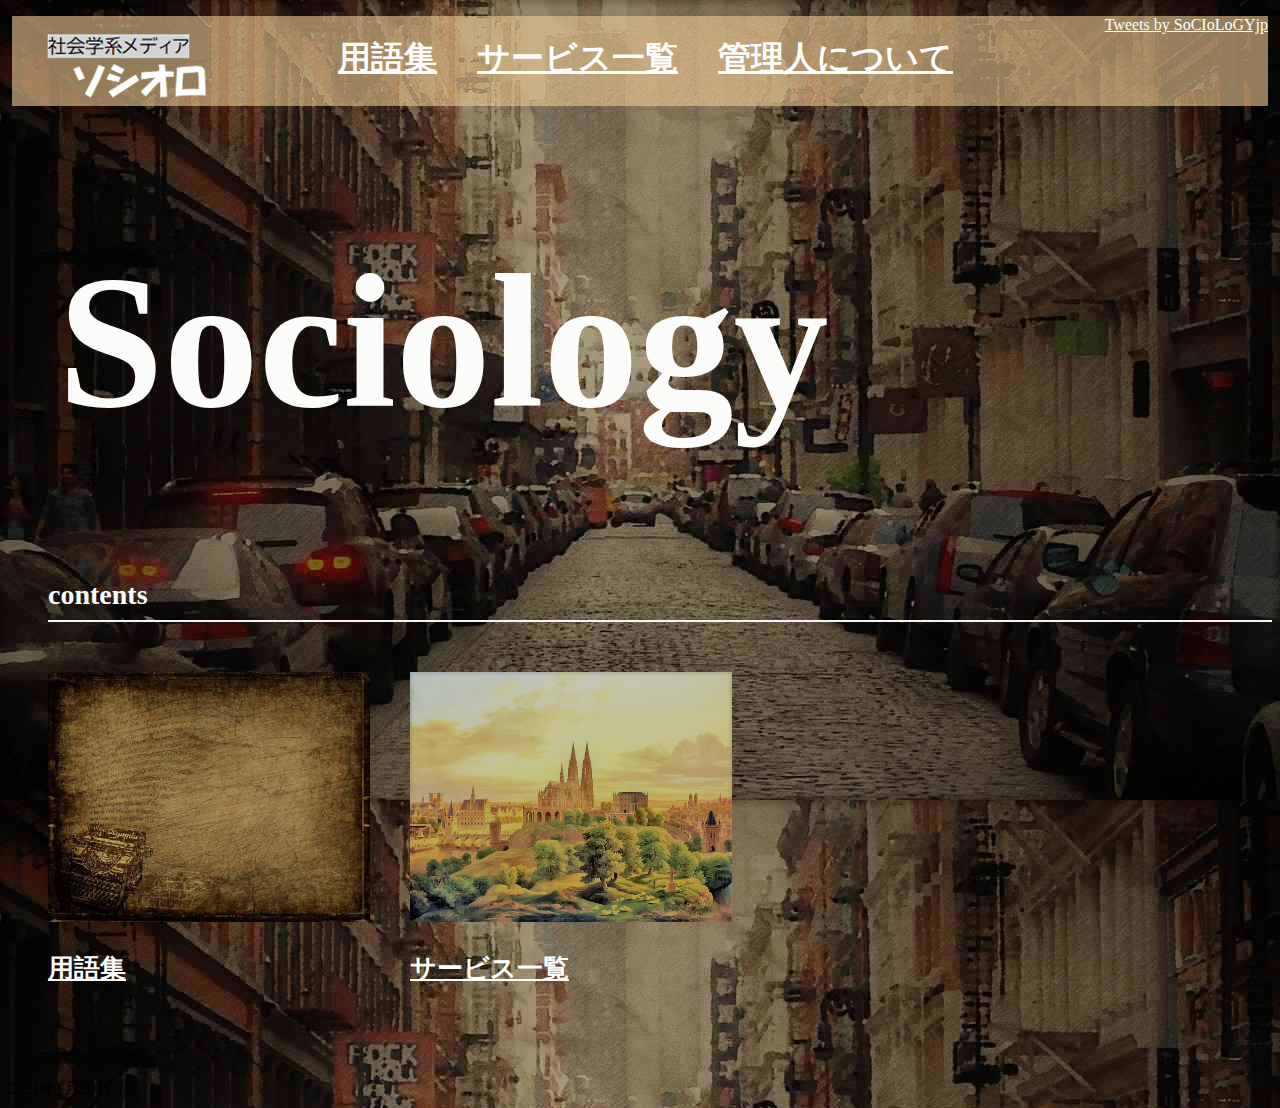
<file: index.html>
<!DOCTYPE html>
<html lang="jp">
  <head prefix="og: http://ogp.me/ns# fb: http://ogp.me/ns/ fb# website: http://ogp.me/ns/ website#">
    <meta charset="utf-8">
    <title>ソシオロ | 社会学を、わかりやすく</title>
    <link rel="stylesheet" href="stylesheet.css">
    <link rel="icon" href="icon.png">
    <meta name="description" content="「社会学を、わかりやすく」社会学を専攻する学生必携のメディア、ソシオロ。基礎基本から現代社会への応用まで、わかりやすく解説。">
<meta property="og:url" content="https://shakaigaku.github.io/Sociolo/"/>
<meta property="og:type" content="website" />
<meta property="og:title" content="ソシオロ | 社会学を、わかりやすく" />
<meta property="og:description" content="社会学を専攻する学生必携のメディア。基礎基本から現代社会への応用まで、わかりやすく解説。" />
<meta property="og:site_name" content="ソシオロ"/>
<meta property="og:image" content="alley.jpg"/>  
    <meta name="google-site-verification" content="JE_rULFQX9nj76jbbZagV3P3PWtI80OSBfEwWPXTVdo" />
    <script data-ad-client="ca-pub-3392722011094016" async src="https://pagead2.googlesyndication.com/pagead/js/adsbygoogle.js"></script>
  </head>
  <body>
   <header>
   <meta name="viewport" content="width=device-width,initial-scale=1.0,minimum-scale=1.0">
      <div class="header-logo">
        <a href="https://shakaigaku.github.io/Sociolo/"><img src="sociolo.png" alt"社会学系メディア　ソシオロ"></a>
      </div>
      <div class="header-list">
       <ul>
        <li><a href="https://shakaigaku.github.io/Yougo/"><b>用語集</b></a></li>
         <li><a href="https://shakaigaku.github.io/service/"><b>サービス一覧</b></a></li>
        <li><a href="https://shakaigaku.github.io/author/"><b>管理人について</b></a></li>
       </ul>
     </div>
     <a class="twitter-timeline" data-width="231"
     data-height="210" href="https://twitter.com/SoCIoLoGYjp?ref_src=twsrc%5Etfw">Tweets by SoCIoLoGYjp</a><script async src="https://platform.twitter.com/widgets.js" charset="utf-8"></script>
   </header>
   <div class="main">
     <div class="copy-container">
       <h1>Sociology</h1>
     </div>
     <div class="contents">
      <h3 class="section-title">contents</h3>
      <div class="contents-item">
        <a href="https://shakaigaku.github.io/Yougo/">
        <img src="typewriter.jpg" width="322" height="250" alt="用語集を閲覧したい方はクリック。">
        <p><b>用語集</b></p></a>
      </div>
      <div class="contents-item">
        <a href="https://shakaigaku.github.io/service/">
        <img src="medieval.png" width="322" height="250" alt="サービス一覧はこちらをクリック。">
          <p><b>サービス一覧</b></p></a>
      </div>
     </div>
     <time datetime=”2021-1-20” itemprop=”modified”>2021年1月20日</time>
    </div>
  </body>
</html>
</file>
<file: stylesheet.css>
@media screen and (min-width:767px) { 
  a:link {color:#fff;transition:2s;}
  a:visited{color:#fff;}
  a:hover {color:#30e4f1;}
  body{
    font-family:"Avenir Next";
    background-image:url("alley.jpg");
  }
  li{
    list-style: none;
  }
  header{
    background-color:rgba(233,198,145,0.623);
    height:90px;
    margin:4px;
  }
  .header-logo{
    float:left;
    font-size:40px;
    padding:10px 60px 20px 20px;
  }
  .header-list li{
    float:left;
    font-size:33px;
    padding:20px 20px;
  }
  .twitter-timeline{
    float:right;
  }
  .copy-container h1{
  color: rgb(252,252,250);
  padding-left:50px;
    font-size:190px;
  }
  .contents{
    height:500px;
    margin-top:100px;
    margin-left:40px;
  }
  .section-title{
    border-bottom:2px solid rgb(244,244,247);
    font-size:28px;
    padding-bottom:9px;
    margin-bottom:50px;
    color:#fff;
  }
  .contents-item{
    float:left;
    margin-right:40px;
  }
  .contents-item p{
    font-size:26px;
    margin-top:25px;
  }
  }
  @media screen and (max-width:767px) { 
    a:link {color:#fff; transition:2s;}
    a:visited{color:#fff;}
    a:hover{color:#30e4f1;}
    body{
      font-family:"Avenir Next";
      background-image:url("alley.jpg")
    }
    li{
      list-style:none;
    }
   .main{
     padding-top:200px;
   }
    header{
      background-color:rgba(233,198,145,0.623);
      height:110px;
      margin:4px;
    }
    .header-logo{
      float:left;
      font-size:30px;
      padding:15px 20px 17px 2px;
    }
    .header-list li{
      font-size:16px;
      padding:3px;
    }
    .copy-container h1{
      color:#fff;
      padding-top:90px;
      padding-left:10px;
      font-size:60px;
      }
      .contents h2{
        color:#fff;
        border-bottom: 1px solid #fff;
      }
    .contents-item{
      float:none;
      margin-right: 40px;
    }
   .contents-item img{
     width:75%;
     height: auto;
   }
    .contents-item p{
      font-size:20px;
      margin-top:1px;
      margin-bottom:30px;
    }
  }
</file>
